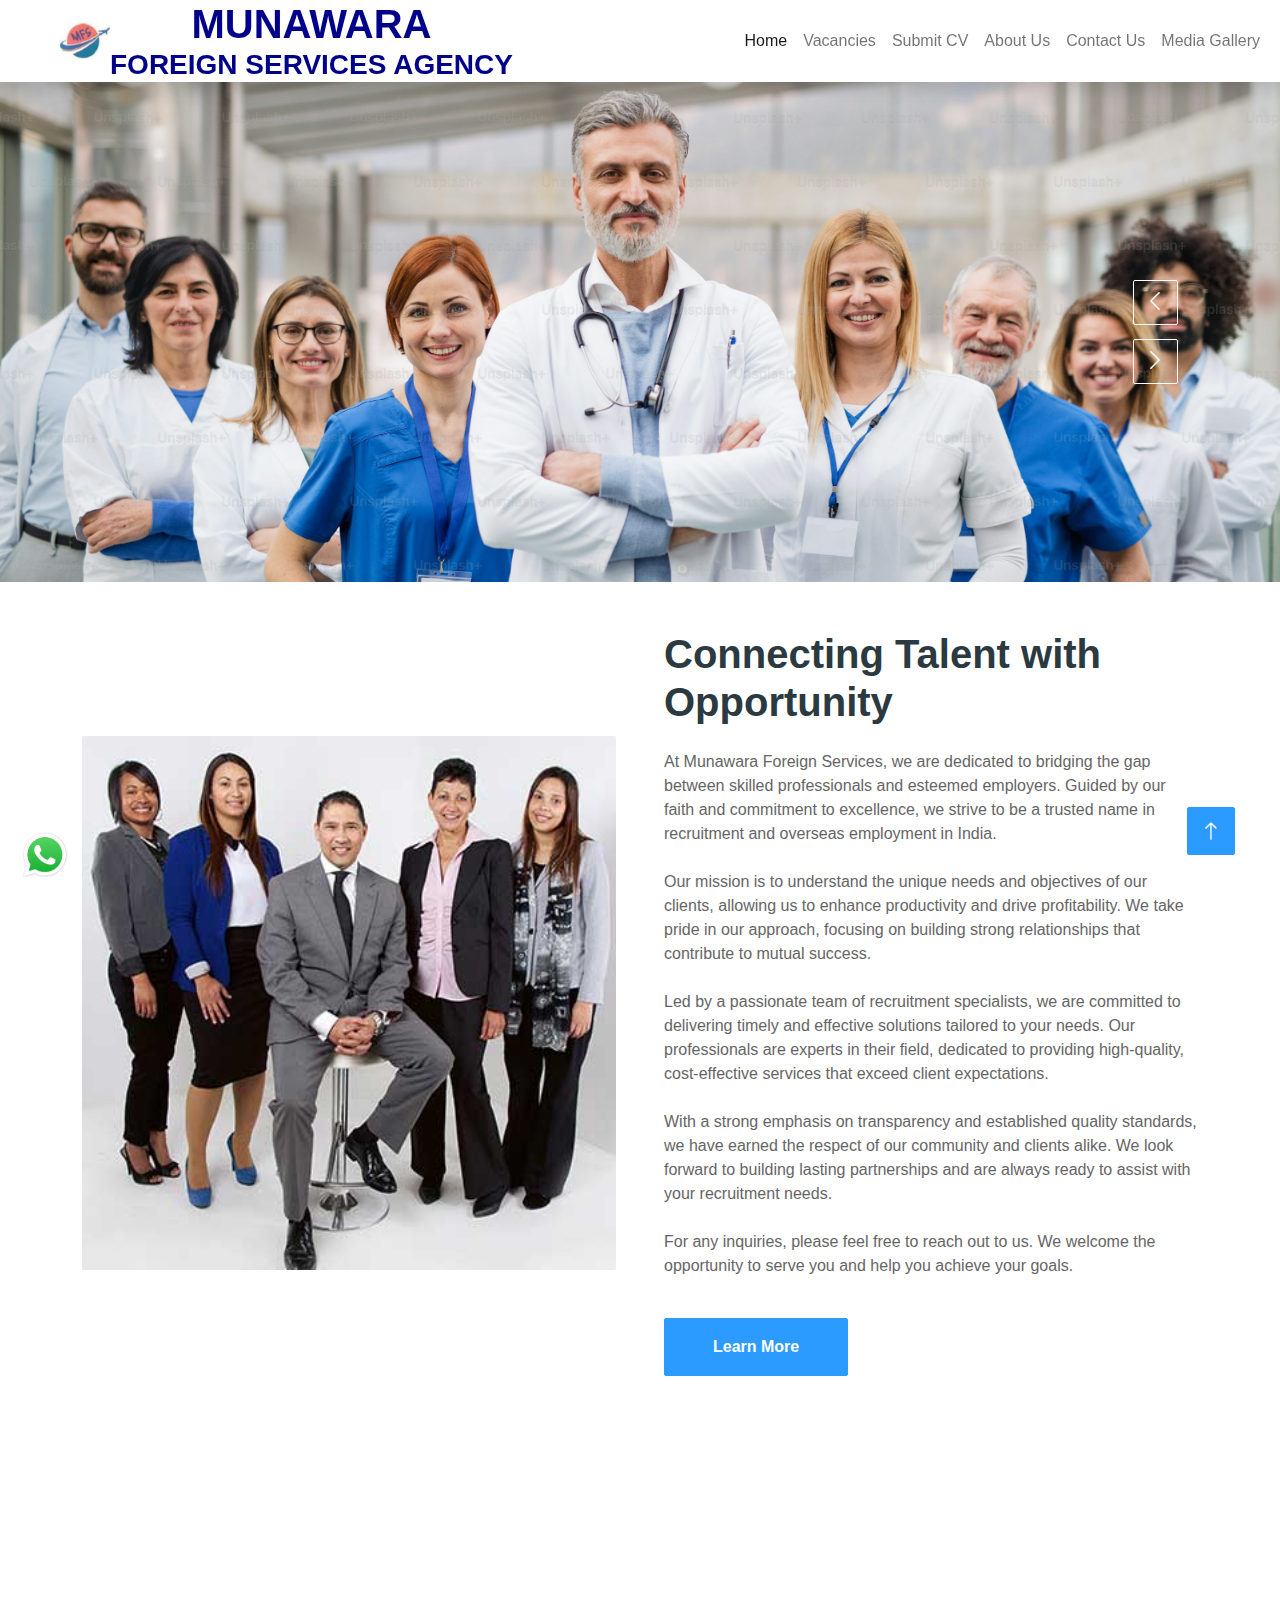
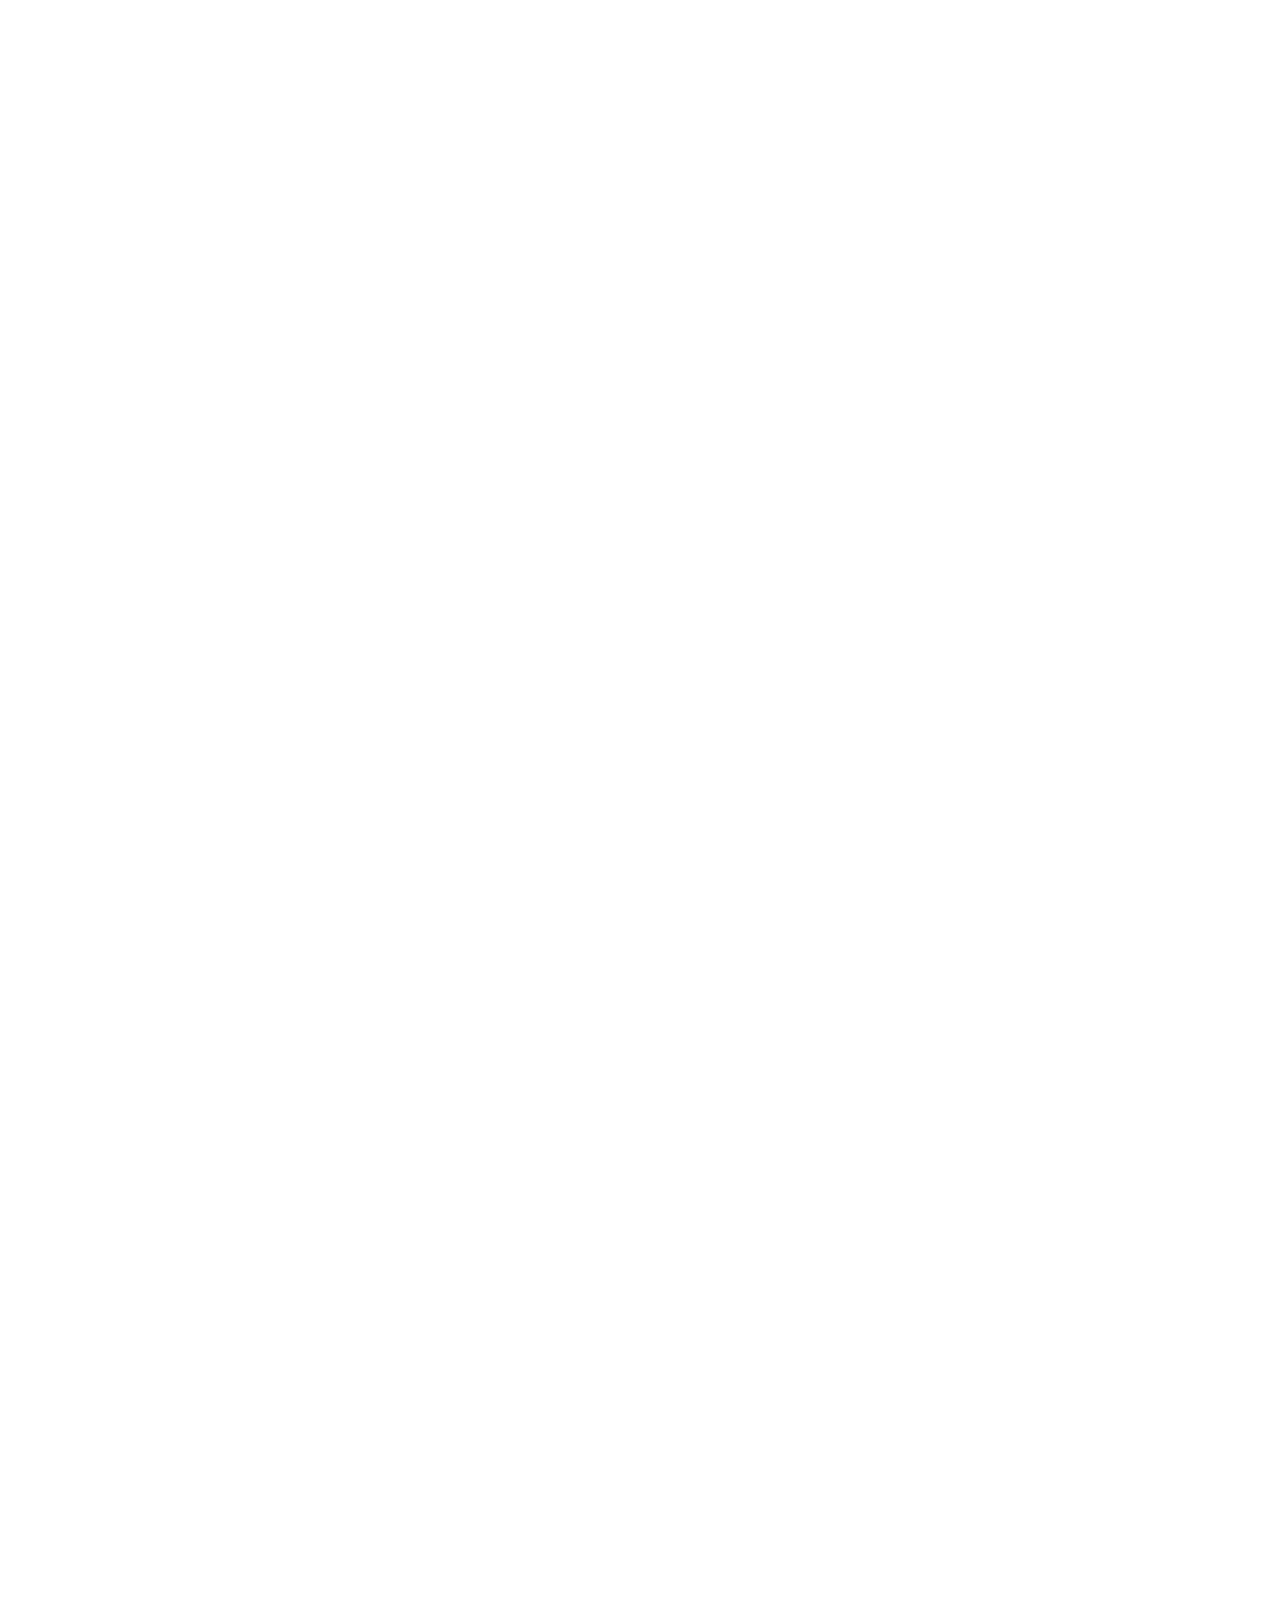
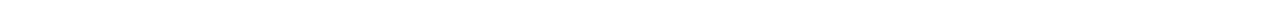
<file: index.html>
<!DOCTYPE html>
<html lang="en">

<head>
    <meta charset="utf-8">
    <title>Munawara Foreign Services</title>
    <link rel="icon" href="img/mfs-logo.jpg"
        type="image/x-icon" />
    <meta content="width=device-width, initial-scale=1.0" name="viewport">
    <meta content="" name="keywords">
    <meta content="" name="description">

   
    <!-- Icon Font Stylesheet -->
    <link href="https://cdnjs.cloudflare.com/ajax/libs/font-awesome/5.10.0/css/all.min.css" rel="stylesheet">
    <link href="https://cdn.jsdelivr.net/npm/bootstrap-icons@1.4.1/font/bootstrap-icons.css" rel="stylesheet">

    <!-- Libraries Stylesheet -->
    <link href="lib/animate/animate.min.css" rel="stylesheet">
    <link href="lib/owlcarousel/assets/owl.carousel.min.css" rel="stylesheet">

    <!-- Customized Bootstrap Stylesheet -->
    <link href="css/bootstrap.min.css" rel="stylesheet">

    <!-- Template Stylesheet -->
    <link href="css/style.css" rel="stylesheet">
	
	<!-- JavaScript Libraries -->
    <script src="https://code.jquery.com/jquery-3.4.1.min.js"></script>
    <script src="https://cdn.jsdelivr.net/npm/bootstrap@5.0.0/dist/js/bootstrap.bundle.min.js"></script>
    <script src="lib/wow/wow.min.js"></script>
    <script src="lib/easing/easing.min.js"></script>
    <script src="lib/waypoints/waypoints.min.js"></script>
    <script src="lib/owlcarousel/owl.carousel.min.js"></script>
	
</head>

<body>
    <div class="container-xxl bg-white p-0">
        <!-- Spinner Start -->
        <div id="spinner" class="show bg-white position-fixed translate-middle w-100 vh-100 top-50 start-50 d-flex align-items-center justify-content-center">
            <div class="spinner-border text-secondary" style="width: 3rem; height: 3rem;" role="status">
                <span class="sr-only">Loading...</span>
            </div>
        </div>
        <!-- Spinner End -->


        <!-- Navbar Start -->
        <nav class="navbar navbar-expand-lg bg-white navbar-light shadow sticky-top p-0">
            <div class="container-fluid">
                <a href="index.html" class="navbar-brand d-flex align-items-center text-center py-0 px-4 px-lg-5">
                    <img src="img/mfs-logo.jpg" alt="Company Logo" class="company-logo">
                    <div class="brand-text">
                        <h1 class="m-0" style="color: darkblue;"><b>MUNAWARA</b></h1>
                        <h3 class="m-0" style="color: darkblue;">FOREIGN SERVICES AGENCY</h3>
                    </div>
                </a>
                <button class="navbar-toggler me-4" type="button" data-bs-toggle="collapse" data-bs-target="#navbarCollapse">
                    <span class="navbar-toggler-icon"></span>
                </button>
                <div class="collapse navbar-collapse" id="navbarCollapse">
                    <div class="navbar-nav ms-auto p-4 p-lg-0">
                        <a href="index.html" class="nav-item nav-link active">Home</a>
                        <a href="job-detail.html" class="nav-item nav-link">Vacancies</a>
                        <a href="job-list.html" class="nav-item nav-link">Submit CV</a>
                        <a href="about.html" class="nav-item nav-link">About Us</a>
                        <a href="contact.html" class="nav-item nav-link">Contact Us</a>
                        <a href="media-gallary.html" class="nav-item nav-link">Media Gallery</a>
                    </div>
                </div>
            </div>
        </nav>
        
        
        <!-- Navbar End -->

        <a href="https://wa.me/+918008033007" target="_blank" class="whatsapp-link">
            <img src="img/whatslogo1.png" alt="WhatsApp">
            
        </a>
        <!-- Carousel Start -->
        <div class="container-fluid p-0">
            <div class="owl-carousel header-carousel position-relative">
                <div class="owl-carousel-item position-relative">
                    <img class="img-fluid" src="img/carousel-1.jpg" alt="">   
                </div>
                <div class="owl-carousel-item position-relative">
                    <img class="img-fluid" src="img/carousel-2.jpg" alt="">
                </div>
                <div class="owl-carousel-item position-relative">
                    <img class="img-fluid" src="img/carousel-3.jpg" alt="">
                </div>
                <div class="owl-carousel-item position-relative">
                    <img class="img-fluid" src="img/carousel-4.jpg" alt="">
                </div>
                <div class="owl-carousel-item position-relative">
                    <img class="img-fluid" src="img/carousel-5.jpg" alt="">
                </div>
            </div>
        </div>
        
        <!-- Carousel End -->

        
       
        <!-- About Start -->
        <div class="container-xxl py-5">
            <div class="container">
                <div class="row g-5 align-items-center">
                    <div class="col-lg-6 wow fadeIn" data-wow-delay="0.1s">
                        <div class="row g-0 about-bg rounded overflow-hidden">
                            <div class="col-12">
                                <img class="img-fluid w-100" src="img/about-1.jpg" alt="About Us">
                            </div>
                        </div>
                    </div>
                    <div class="col-lg-6 wow fadeIn" data-wow-delay="0.5s">
                        <h1 class="mb-4">Connecting Talent with Opportunity</h1>
                        <p class="mb-4">At Munawara Foreign Services, we are dedicated to bridging the gap between skilled professionals and esteemed employers. Guided by our faith and commitment to excellence, we strive to be a trusted name in recruitment and overseas employment in India.</p>
                        
                        <p class="mb-4">Our mission is to understand the unique needs and objectives of our clients, allowing us to enhance productivity and drive profitability. We take pride in our approach, focusing on building strong relationships that contribute to mutual success.</p>
                        
                        <p class="mb-4">Led by a passionate team of recruitment specialists, we are committed to delivering timely and effective solutions tailored to your needs. Our professionals are experts in their field, dedicated to providing high-quality, cost-effective services that exceed client expectations.</p>
                        
                        <p class="mb-4">With a strong emphasis on transparency and established quality standards, we have earned the respect of our community and clients alike. We look forward to building lasting partnerships and are always ready to assist with your recruitment needs.</p>
                        
                        <p class="mb-4">For any inquiries, please feel free to reach out to us. We welcome the opportunity to serve you and help you achieve your goals.</p>
        
                        <a class="btn btn-secondary py-3 px-5 mt-3" href="about.html">Learn More</a>
                    </div>
                </div>
            </div>
        </div>
        
        
        <!-- About End -->

         <!-- Category Start -->
         <div class="container-xxl py-5">
            <div class="container">
                <h1 class="text-center mb-5 wow fadeInUp" data-wow-delay="0.1s" style="color: darkblue;">Sectors We Recruit For</h1>
                <div class="row g-4">

                    <div class="col-lg-3 col-sm-6 wow fadeInUp" data-wow-delay="0.1s">
                        <a class="cat-item rounded p-4" href="" style="background-image: url('img/Healthcare.jpg'); background-size: cover; background-position: center; height: 200px;">
                            
                        </a>
                        <h6 class="mb-0" style="color: darkblue">Healthcare Sector</h6>
                    </div>
                    <div class="col-lg-3 col-sm-6 wow fadeInUp" data-wow-delay="0.3s">
                        <a class="cat-item rounded p-4" href="" style="background-image: url('img/Construction_Industry.jpg'); background-size: cover; background-position: center;  height: 200px;">
                        </a>
                        <h6 class="mb-3" style="color: darkblue">Construction Industry</h6>
                    </div>
                    <div class="col-lg-3 col-sm-6 wow fadeInUp" data-wow-delay="0.5s">
                        <a class="cat-item rounded p-4" href="" style="background-image: url('img/Power_and_Electricity.jpg'); background-size: cover; background-position: center;  height: 200px;">
                        </a>
                        <h6 class="mb-3" style="color: darkblue">Power and Electricity</h6>
                    </div>
                    <div class="col-lg-3 col-sm-6 wow fadeInUp" data-wow-delay="0.7s">
                        <a class="cat-item rounded p-4" href="" style="background-image: url('img/IT.jpg'); background-size: cover; background-position: center; height: 200px;">        
                        </a>
                        <h6 class="mb-3" style="color: darkblue">Information Technology</h6>
                    </div>
                    <div class="col-lg-3 col-sm-6 wow fadeInUp" data-wow-delay="0.1s">
                        <a class="cat-item rounded p-4" href="" style="background-image: url('img/Petrochemicals.jpg'); background-size: cover; background-position: center; height: 200px;">    
                        </a>
                        <h6 class="mb-3" style="color: darkblue">Petrochemical and Refinery</h6>
                    </div>
                    <div class="col-lg-3 col-sm-6 wow fadeInUp" data-wow-delay="0.3s">
                        <a class="cat-item rounded p-4" href="" style="background-image: url('img/Automative.jpg'); background-size: cover; background-position: center; height: 200px;">
                        </a>
                        <h6 class="mb-3" style="color: darkblue">Automative Industry</h6>
                    </div>
                    <div class="col-lg-3 col-sm-6 wow fadeInUp" data-wow-delay="0.5s">
                        <a class="cat-item rounded p-4" href="" style="background-image: url('img/heavy_driver.jpg'); background-size: cover; background-position: center; height: 200px;"> 
                        </a>
                        <h6 class="mb-3" style="color: darkblue">Heavy Drivers</h6>
                    </div>
                    <div class="col-lg-3 col-sm-6 wow fadeInUp" data-wow-delay="0.7s">
                        <a class="cat-item rounded p-4" href="" style="background-image: url('img/hotel_industry.jpg'); background-size: cover; background-position: center; height: 200px;">
                        </a>
                        <h6 class="mb-3" style="color: darkblue">Hotel Industry</h6>
                    </div>
                </div>
            </div>
        </div>
        <!-- Category End -->


        
        <!-- Clients Start -->
        <div class="container-xxl py-5 wow fadeInUp" data-wow-delay="0.1s">
            <div class="container">
                <h1 class="text-center mb-5" style="color: darkblue">Our Clients</h1>
                <div class="owl-carousel testimonial-carousel">
                    <div class="testimonial-item  rounded p-4">
                        <img class="img-fluid flex-shrink-0 rounded" src="img/alhammadi.png" style="width: 500px; height: 200px;">
                       
                    </div>
                    <div class="testimonial-item rounded p-4">
                        <img class="img-fluid flex-shrink-0 rounded" src="img/tadawisurgicalcenter.jpg" style="width: 500px; height: 200px;">
                    </div>
                    <div class="testimonial-item rounded p-4">
                        <img class="img-fluid flex-shrink-0 rounded" src="img/oman.png" style="width: 500px; height: 200px;">
                    </div>
                    <div class="testimonial-item rounded p-4">
                        <img class="img-fluid flex-shrink-0 rounded" src="img/omanhigheredu.jpg" style="width: 500px; height: 200px;">
                    </div>
                    <div class="testimonial-item rounded p-4">
                        <img class="img-fluid flex-shrink-0 rounded" src="img/omandefence.png" style="width: 500px; height: 200px;">
                        
                    </div>
                </div>
            </div>
        </div>
        <!-- Clients End -->

        
       
        <!-- Footer Start -->
        <div class="container-fluid bg-dark text-white-50 footer pt-5 mt-5 wow fadeIn" data-wow-delay="0.1s">
            <div class="container py-5">
                <div class="row g-5">
                    
                    <div class="col-lg-3 col-md-6">
                        <h5 class="text-white mb-4">Contact</h5>
                    
                        <!-- Address Section -->
                        <div class="d-flex align-items-start mb-2">
                            <i class="fa fa-map-marker-alt me-3" style="margin-top: 5px;"></i>
                            <div>
                                <span>
                                    Flat No.3E,<br>
                                    3rd Floor,<br>
                                    Yeturu Towers,<br>
                                    A.C. Guards,<br>
                                    Lakdikapul, Hyderabad,<br>
                                    Telangana - 500004
                                </span>
                            </div>
                        </div>
                    
                        <!-- Phone Section -->
                        <div class="d-flex align-items-start mb-2">
                            <i class="fa fa-phone-alt me-3" style="margin-top: 5px;"></i>
                            <div>
                                <span>
                                    040-29344007<br>
                                    +91 8008033007
                                </span>
                            </div>
                        </div>
                    
                        <!-- Email Section -->
                        <div class="d-flex align-items-start mb-2">
                            <i class="fa fa-envelope me-3" style="margin-top: 5px;"></i>
                            <div>
                                <span>
                                    munavarahr@gmail.com<br>
                                    director@munawaraforeignservices.com
                                </span>
                            </div>
                        </div>
                    
                        <!-- Social Media Links -->
                        <div class="d-flex pt-2">
                            <a class="btn btn-outline-light btn-social" href="#"><i class="fab fa-twitter"></i></a>
                            <a class="btn btn-outline-light btn-social" href="https://www.facebook.com/profile.php?id=61566871420436"><i class="fab fa-facebook-f"></i></a>
                            <a class="btn btn-outline-light btn-social" href="#"><i class="fab fa-youtube"></i></a>
                            <a class="btn btn-outline-light btn-social" href="#"><i class="fab fa-linkedin-in"></i></a>
                        </div>
                    </div>
                    
                    
                </div>
            </div>
            
            <div class="container">
                <div class="copyright">
                    <div class="row">
                        <div class="col-md-6 text-center text-md-start mb-3 mb-md-0">
                            Munawara. All Right Reserved. 
                            
                        </div>
                        
                    </div>
                </div>
            </div>
        </div>
        <!-- Footer End -->

        
        <!-- Back to Top -->
        <a href="#" class="btn btn-lg btn-secondary btn-lg-square back-to-top"><i class="bi bi-arrow-up"></i></a>
    </div>

    

    <!-- Template Javascript -->
    <script src="js/main.js"></script>
</body>

</html>
</file>
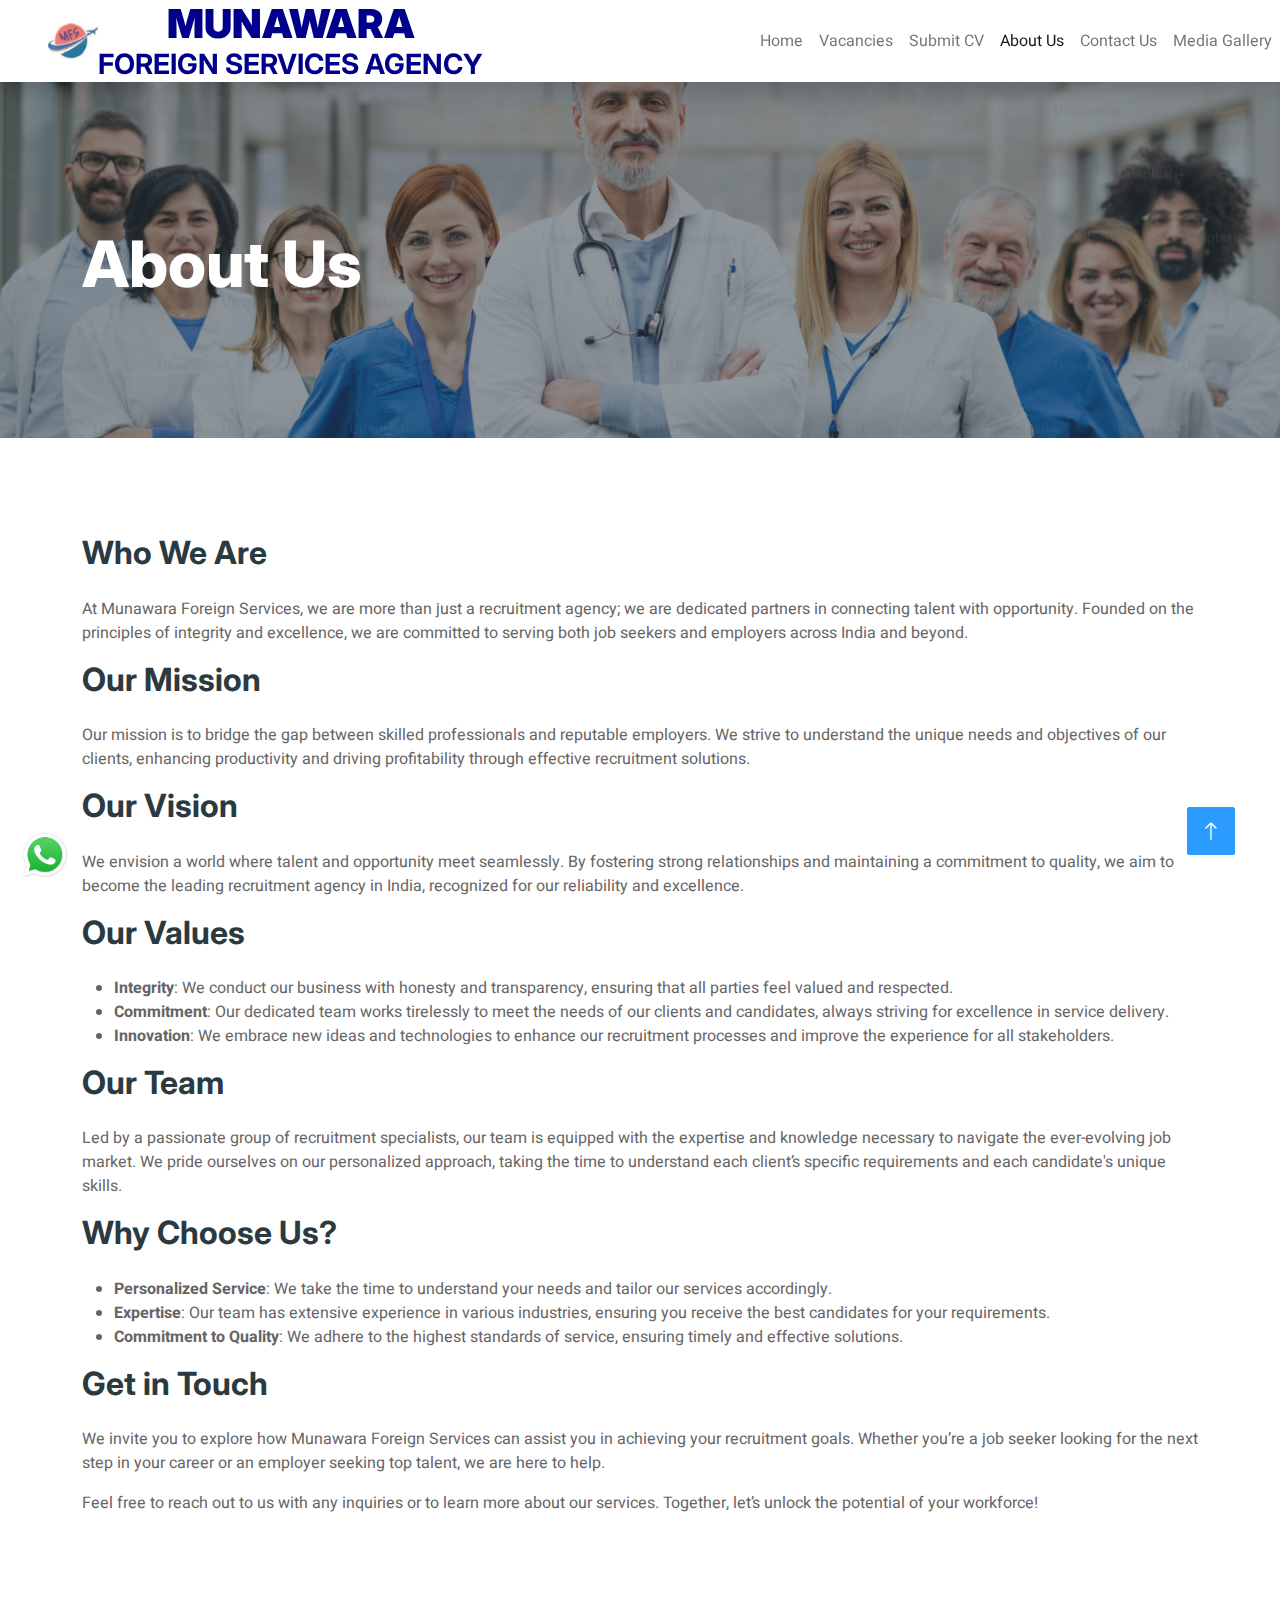
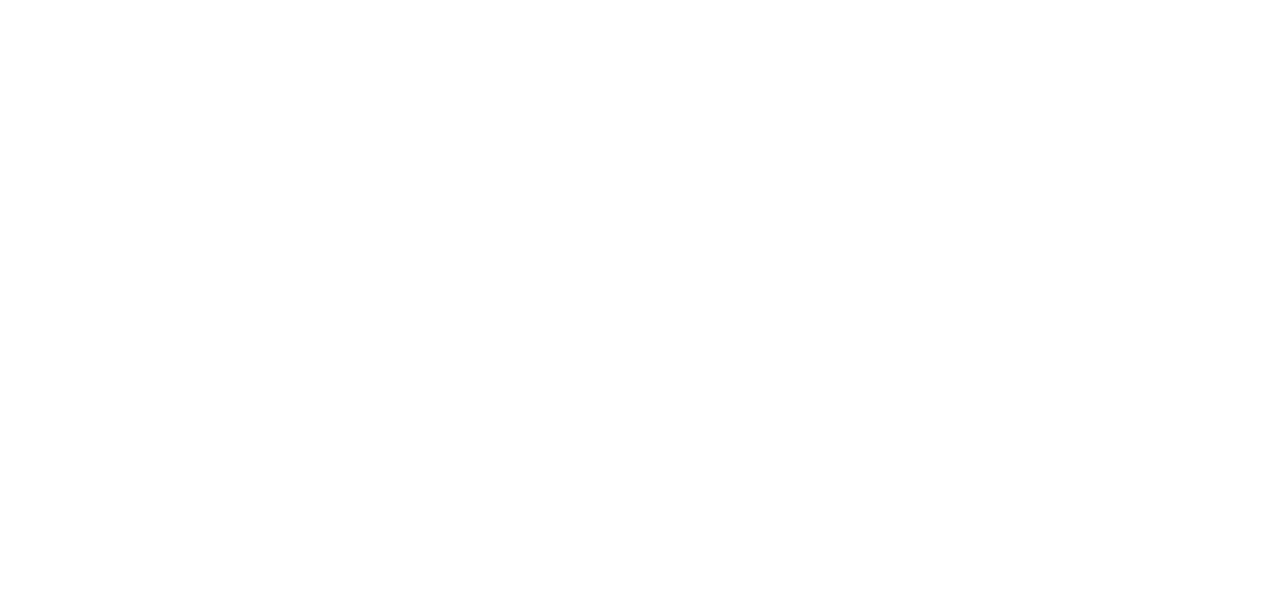
<file: about.html>
<!DOCTYPE html>
<html lang="en">

<head>
    <meta charset="utf-8">
    <title>Munawara Foreign Services</title>
    <meta content="width=device-width, initial-scale=1.0" name="viewport">
    <meta content="" name="keywords">
    <meta content="" name="description">

    <link rel="icon" href="img/mfs-logo.jpg"
        type="image/x-icon" />

    <!-- Google Web Fonts -->
    <link rel="preconnect" href="https://fonts.googleapis.com">
    <link rel="preconnect" href="https://fonts.gstatic.com" crossorigin>
    <link href="https://fonts.googleapis.com/css2?family=Heebo:wght@400;500;600&family=Inter:wght@700;800&display=swap" rel="stylesheet">
    
    <!-- Icon Font Stylesheet -->
    <link href="https://cdnjs.cloudflare.com/ajax/libs/font-awesome/5.10.0/css/all.min.css" rel="stylesheet">
    <link href="https://cdn.jsdelivr.net/npm/bootstrap-icons@1.4.1/font/bootstrap-icons.css" rel="stylesheet">

    <!-- Libraries Stylesheet -->
    <link href="lib/animate/animate.min.css" rel="stylesheet">
    <link href="lib/owlcarousel/assets/owl.carousel.min.css" rel="stylesheet">

    <!-- Customized Bootstrap Stylesheet -->
    <link href="css/bootstrap.min.css" rel="stylesheet">

    <!-- Template Stylesheet -->
    <link href="css/style.css" rel="stylesheet">
</head>

<body>
    <div class="container-xxl bg-white p-0">
        <!-- Spinner Start -->
        <div id="spinner" class="show bg-white position-fixed translate-middle w-100 vh-100 top-50 start-50 d-flex align-items-center justify-content-center">
            <div class="spinner-border text-secondary" style="width: 3rem; height: 3rem;" role="status">
                <span class="sr-only">Loading...</span>
            </div>
        </div>
        <!-- Spinner End -->


        <!-- Navbar Start -->
        <nav class="navbar navbar-expand-lg bg-white navbar-light shadow sticky-top p-0">
            <a href="index.html" class="navbar-brand d-flex align-items-center text-center py-0 px-4 px-lg-5">
                <img src="img/mfs-logo.jpg" alt="Company Logo" class="company-logo">
                <div class="brand-text">
                    <h1 class="m-0 " style="color: darkblue;"><b>MUNAWARA</b></h1>
                    <h3 class="m-0 " style=" color: darkblue;">FOREIGN SERVICES AGENCY</h3>
                </div>
				
            </a>
            <button type="button" class="navbar-toggler me-4" data-bs-toggle="collapse" data-bs-target="#navbarCollapse">
                <span class="navbar-toggler-icon"></span>
            </button>
            <div class="collapse navbar-collapse" id="navbarCollapse">
                <div class="navbar-nav ms-auto p-4 p-lg-0">
                    <a href="index.html" class="nav-item nav-link ">Home</a>
                    <a href="job-detail.html" class="nav-item nav-link">Vacancies</a>
                    <a href="job-list.html" class="nav-item nav-link">Submit CV</a>
                    <a href="about.html" class="nav-item nav-link active">About Us</a>
                    <a href="contact.html" class="nav-item nav-link">Contact Us</a>
                    <a href="media-gallary.html" class="nav-item nav-link">Media Gallery</a>
                </div>
                
            </div>
        </nav>
        <!-- Navbar End -->
        <a href="https://wa.me/+918008033007" target="_blank" class="whatsapp-link">
            <img src="img/whatslogo1.png" alt="WhatsApp">
            
        </a>

        <!-- Header Start -->
        <div class="container-xxl py-5 bg-dark page-header mb-5">
            <div class="container my-5 pt-5 pb-4">
                <h1 class="display-3 text-white mb-3 animated slideInDown">About Us</h1>
            </div>
        </div>
        <!-- Header End -->

 <!-- About Us Content Start -->
 <div class="container py-5">
    <h2 class="mb-4">Who We Are</h2>
    <p>At Munawara Foreign Services, we are more than just a recruitment agency; we are dedicated partners in connecting talent with opportunity. Founded on the principles of integrity and excellence, we are committed to serving both job seekers and employers across India and beyond.</p>

    <h2 class="mb-4">Our Mission</h2>
    <p>Our mission is to bridge the gap between skilled professionals and reputable employers. We strive to understand the unique needs and objectives of our clients, enhancing productivity and driving profitability through effective recruitment solutions.</p>

    <h2 class="mb-4">Our Vision</h2>
    <p>We envision a world where talent and opportunity meet seamlessly. By fostering strong relationships and maintaining a commitment to quality, we aim to become the leading recruitment agency in India, recognized for our reliability and excellence.</p>

    <h2 class="mb-4">Our Values</h2>
    <ul>
        <li><strong>Integrity</strong>: We conduct our business with honesty and transparency, ensuring that all parties feel valued and respected.</li>
        <li><strong>Commitment</strong>: Our dedicated team works tirelessly to meet the needs of our clients and candidates, always striving for excellence in service delivery.</li>
        <li><strong>Innovation</strong>: We embrace new ideas and technologies to enhance our recruitment processes and improve the experience for all stakeholders.</li>
    </ul>

    <h2 class="mb-4">Our Team</h2>
    <p>Led by a passionate group of recruitment specialists, our team is equipped with the expertise and knowledge necessary to navigate the ever-evolving job market. We pride ourselves on our personalized approach, taking the time to understand each client’s specific requirements and each candidate's unique skills.</p>

    <h2 class="mb-4">Why Choose Us?</h2>
    <ul>
        <li><strong>Personalized Service</strong>: We take the time to understand your needs and tailor our services accordingly.</li>
        <li><strong>Expertise</strong>: Our team has extensive experience in various industries, ensuring you receive the best candidates for your requirements.</li>
        <li><strong>Commitment to Quality</strong>: We adhere to the highest standards of service, ensuring timely and effective solutions.</li>
    </ul>

    <h2 class="mb-4">Get in Touch</h2>
    <p>We invite you to explore how Munawara Foreign Services can assist you in achieving your recruitment goals. Whether you’re a job seeker looking for the next step in your career or an employer seeking top talent, we are here to help.</p>
    <p>Feel free to reach out to us with any inquiries or to learn more about our services. Together, let’s unlock the potential of your workforce!</p>
</div>
<!-- About Us Content End -->

       

       <!-- Footer Start -->
       <div class="container-fluid bg-dark text-white-50 footer pt-5 mt-5 wow fadeIn" data-wow-delay="0.1s">
        <div class="container py-5">
            <div class="row g-5">
                
                <div class="col-lg-3 col-md-6">
                    <h5 class="text-white mb-4">Contact</h5>
                
                    <!-- Address Section -->
                    <div class="d-flex align-items-start mb-2">
                        <i class="fa fa-map-marker-alt me-3" style="margin-top: 5px;"></i>
                        <div>
                            <span>
                                Flat No.3E,<br>
                                3rd Floor,<br>
                                Yeturu Towers,<br>
                                A.C. Guards,<br>
                                Lakdikapul, Hyderabad,<br>
                                Telangana - 500004
                            </span>
                        </div>
                    </div>
                
                    <!-- Phone Section -->
                    <div class="d-flex align-items-start mb-2">
                        <i class="fa fa-phone-alt me-3" style="margin-top: 5px;"></i>
                        <div>
                            <span>
                                040-29344007<br>
                                +91 8008033007
                            </span>
                        </div>
                    </div>
                
                    <!-- Email Section -->
                    <div class="d-flex align-items-start mb-2">
                        <i class="fa fa-envelope me-3" style="margin-top: 5px;"></i>
                        <div>
                            <span>
                                munavarahr@gmail.com<br>
                                director@munawaraforeignservices.com
                            </span>
                        </div>
                    </div>
                
                    <!-- Social Media Links -->
                    <div class="d-flex pt-2">
                        <a class="btn btn-outline-light btn-social" href="#"><i class="fab fa-twitter"></i></a>
                        <a class="btn btn-outline-light btn-social" href="https://www.facebook.com/profile.php?id=61566871420436"><i class="fab fa-facebook-f"></i></a>
                        <a class="btn btn-outline-light btn-social" href="#"><i class="fab fa-youtube"></i></a>
                        <a class="btn btn-outline-light btn-social" href="#"><i class="fab fa-linkedin-in"></i></a>
                    </div>
                </div>
                
                
            </div>
        </div>
        
        <div class="container">
            <div class="copyright">
                <div class="row">
                    <div class="col-md-6 text-center text-md-start mb-3 mb-md-0">
                        Munawara. All Right Reserved. 
                        
                    </div>
                    
                </div>
            </div>
        </div>
    </div>
        <!-- Footer End -->

        <!-- Back to Top -->
        <a href="#" class="btn btn-lg btn-secondary btn-lg-square back-to-top"><i class="bi bi-arrow-up"></i></a>
    </div>

    <!-- JavaScript Libraries -->
    <script src="https://code.jquery.com/jquery-3.4.1.min.js"></script>
    <script src="https://cdn.jsdelivr.net/npm/bootstrap@5.0.0/dist/js/bootstrap.bundle.min.js"></script>
    <script src="lib/wow/wow.min.js"></script>
    <script src="lib/easing/easing.min.js"></script>
    <script src="lib/waypoints/waypoints.min.js"></script>
    <script src="lib/owlcarousel/owl.carousel.min.js"></script>

    <!-- Template Javascript -->
    <script src="js/main.js"></script>
</body>

</html>
</file>
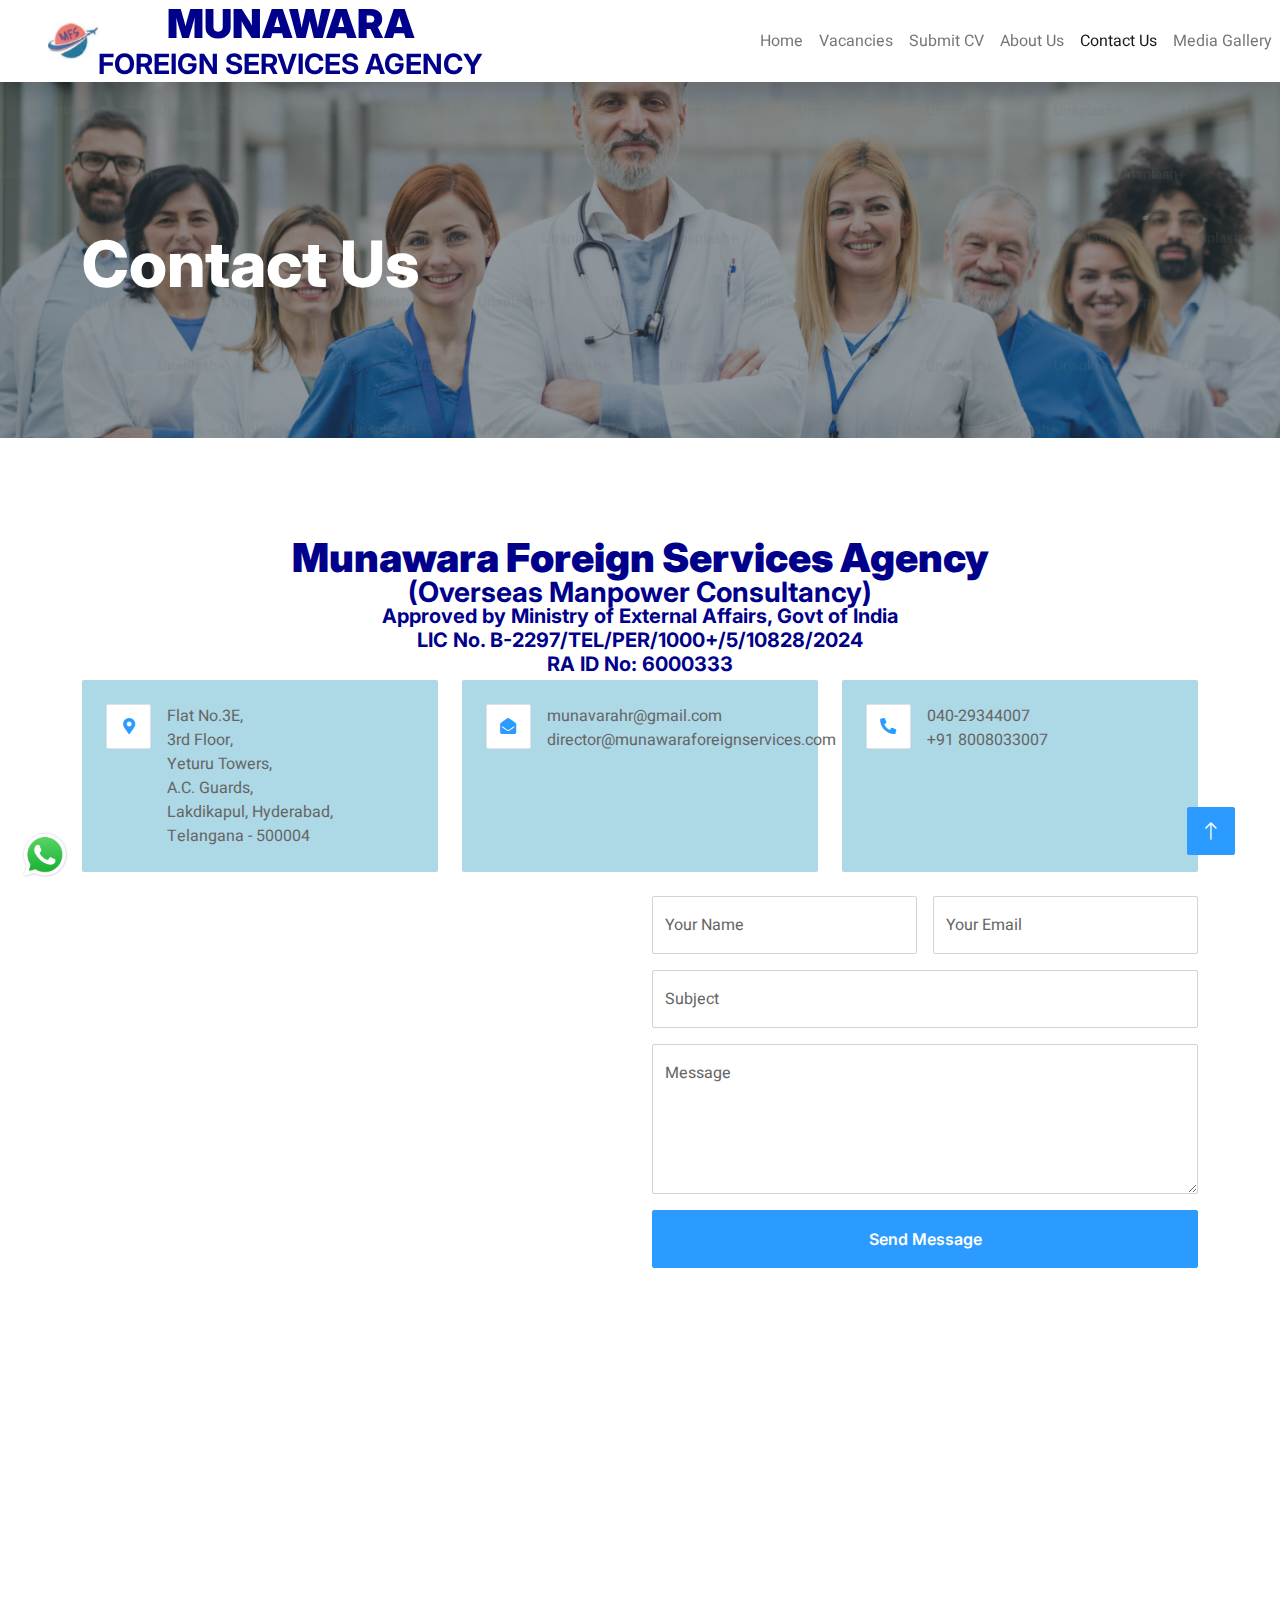
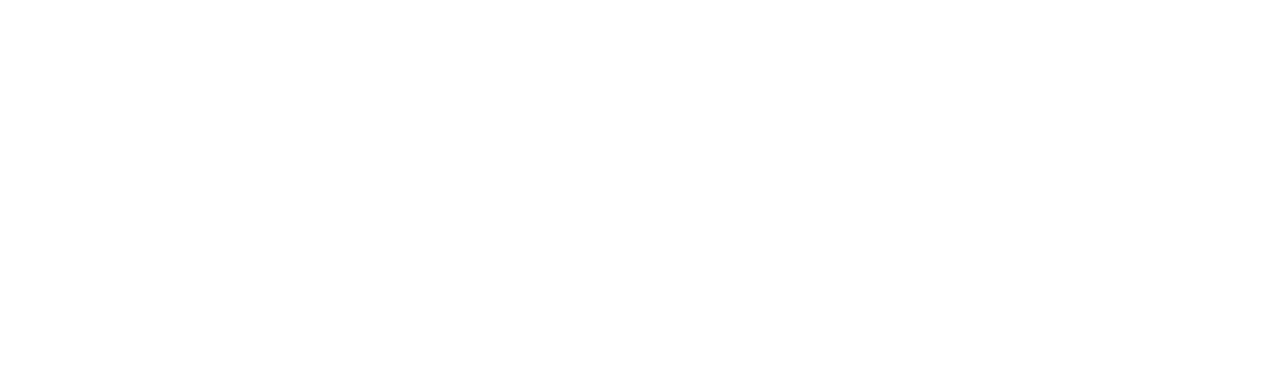
<file: contact.html>
<!DOCTYPE html>
<html lang="en">

<head>
    <meta charset="utf-8">
    <title>Munawara Foreign Services</title>
    <meta content="width=device-width, initial-scale=1.0" name="viewport">
    <meta content="" name="keywords">
    <meta content="" name="description">

    
    <link rel="icon" href="img/mfs-logo.jpg"
        type="image/x-icon" />

    <!-- Google Web Fonts -->
    <link rel="preconnect" href="https://fonts.googleapis.com">
    <link rel="preconnect" href="https://fonts.gstatic.com" crossorigin>
    <link href="https://fonts.googleapis.com/css2?family=Heebo:wght@400;500;600&family=Inter:wght@700;800&display=swap" rel="stylesheet">
    
    <!-- Icon Font Stylesheet -->
    <link href="https://cdnjs.cloudflare.com/ajax/libs/font-awesome/5.10.0/css/all.min.css" rel="stylesheet">
    <link href="https://cdn.jsdelivr.net/npm/bootstrap-icons@1.4.1/font/bootstrap-icons.css" rel="stylesheet">

    <!-- Libraries Stylesheet -->
    <link href="lib/animate/animate.min.css" rel="stylesheet">
    <link href="lib/owlcarousel/assets/owl.carousel.min.css" rel="stylesheet">

    <!-- Customized Bootstrap Stylesheet -->
    <link href="css/bootstrap.min.css" rel="stylesheet">

    <!-- Template Stylesheet -->
    <link href="css/style.css" rel="stylesheet">
</head>

<body>
    <div class="container-xxl bg-white p-0">
        <!-- Spinner Start -->
        <div id="spinner" class="show bg-white position-fixed translate-middle w-100 vh-100 top-50 start-50 d-flex align-items-center justify-content-center">
            <div class="spinner-border text-secondary" style="width: 3rem; height: 3rem;" role="status">
                <span class="sr-only">Loading...</span>
            </div>
        </div>
        <!-- Spinner End -->


        <!-- Navbar Start -->
        <nav class="navbar navbar-expand-lg bg-white navbar-light shadow sticky-top p-0">
            <a href="index.html" class="navbar-brand d-flex align-items-center text-center py-0 px-4 px-lg-5">
                <img src="img/mfs-logo.jpg" alt="Company Logo" class="company-logo">
                <div class="brand-text">
                    <h1 class="m-0 " style="color: darkblue;"><b>MUNAWARA</b></h1>
                    <h3 class="m-0 " style=" color: darkblue;">FOREIGN SERVICES AGENCY</h3>
                </div>
				
            </a>
            <button type="button" class="navbar-toggler me-4" data-bs-toggle="collapse" data-bs-target="#navbarCollapse">
                <span class="navbar-toggler-icon"></span>
            </button>
            <div class="collapse navbar-collapse" id="navbarCollapse">
                <div class="navbar-nav ms-auto p-4 p-lg-0">
                    <a href="index.html" class="nav-item nav-link ">Home</a>
                    <a href="job-detail.html" class="nav-item nav-link">Vacancies</a>
                    <a href="job-list.html" class="nav-item nav-link">Submit CV</a>
                    <a href="about.html" class="nav-item nav-link ">About Us</a>
                    <a href="contact.html" class="nav-item nav-link active">Contact Us</a>
                    <a href="media-gallary.html" class="nav-item nav-link">Media Gallery</a>
                </div>
                
            </div>
        </nav>
        <!-- Navbar End -->
       

        <!-- Header Start -->
        <div class="container-xxl py-5 bg-dark page-header mb-5">
            <div class="container my-5 pt-5 pb-4">
                <h1 class="display-3 text-white mb-3 animated slideInDown">Contact Us</h1>
                <nav aria-label="breadcrumb">
                </nav>
            </div>
            <a href="https://wa.me/+918008033007" target="_blank" class="whatsapp-link">
                <img src="img/whatslogo1.png" alt="WhatsApp">
                
            </a>
        </div>
        <!-- Header End -->


        <!-- Contact Start -->
        <div class="container-xxl py-5">
            <div class="container">
                <h1 class="text-center mb-1 wow fadeInUp" data-wow-delay="0.1s" style="color: darkblue;">
                    <b>Munawara Foreign Services Agency</b>
                </h1>
                <h3 class="text-center mb-1 wow fadeInUp" data-wow-delay="0.1s" style="color: darkblue; margin-top: -10px;">
                    (Overseas Manpower Consultancy)
                </h3>
                
                <h5 class="text-center mb-1 wow fadeInUp" data-wow-delay="0.1s" style="color: darkblue; margin-top: -10px;">
                    Approved by Ministry of External Affairs, Govt of India<br>
                    LIC No. B-2297/TEL/PER/1000+/5/10828/2024<br>
                    RA ID No: 6000333
                </h5>
                <div class="row g-4" >
                    
                    <div class="col-12">
                        <div class="row gy-4">
                            <!-- Address Section -->
                            <div class="col-md-4 wow fadeIn" data-wow-delay="0.1s">
                                <div class="d-flex align-items-start rounded p-4" style="background-color: lightblue; height: 100%;">
                                    <div class="bg-white border rounded d-flex flex-shrink-0 align-items-center justify-content-center me-3" style="width: 45px; height: 45px;">
                                        <i class="fa fa-map-marker-alt text-secondary"></i>
                                    </div>
                                    <div>
                                        <span>Flat No.3E,<br>3rd Floor,<br>Yeturu Towers,<br>A.C. Guards,<br>Lakdikapul, Hyderabad,<br>Telangana - 500004</span>
                                    </div>
                                </div>
                            </div>
                    
                            <!-- Email Section -->
                            <div class="col-md-4 wow fadeIn" data-wow-delay="0.3s">
                                <div class="d-flex align-items-start rounded p-4" style="background-color: lightblue; height: 100%;">
                                    <div class="bg-white border rounded d-flex flex-shrink-0 align-items-center justify-content-center me-3" style="width: 45px; height: 45px;">
                                        <i class="fa fa-envelope-open text-secondary"></i>
                                    </div>
                                    <div style="word-wrap: break-word;">
                                        <span>munavarahr@gmail.com<br>director@munawaraforeignservices.com</span>
                                    </div>
                                </div>
                            </div>
                    
                            <!-- Phone Section -->
                            <div class="col-md-4 wow fadeIn" data-wow-delay="0.5s">
                                <div class="d-flex align-items-start rounded p-4" style="background-color: lightblue; height: 100%;">
                                    <div class="bg-white border rounded d-flex flex-shrink-0 align-items-center justify-content-center me-3" style="width: 45px; height: 45px;">
                                        <i class="fa fa-phone-alt text-secondary"></i>
                                    </div>
                                    <div>
                                        <span>040-29344007<br>+91 8008033007</span>
                                    </div>
                                </div>
                            </div>
                        </div>
                    </div>
                    

                    <div class="col-md-6 wow fadeInUp" data-wow-delay="0.1s">
                        <iframe class="position-relative rounded w-100 h-100"
                            src="https://www.google.com/maps/embed?pb=!1m18!1m12!1m3!1d3807.281085121938!2d78.45581267368956!3d17.39829320249377!2m3!1f0!2f0!3f0!3m2!1i1024!2i768!4f13.1!3m3!1m2!1s0x3bcb97bf21dddff7%3A0x8331cd361caa0458!2sMunawara%20Foreign%20Services%20Agency!5e0!3m2!1sen!2sin!4v1728117734050!5m2!1sen!2sin"
                            frameborder="0" style="min-height: 400px; border:0;" allowfullscreen="" aria-hidden="false"
                            tabindex="0"></iframe>
                    </div>
                    <div class="col-md-6">
                        <div class="wow fadeInUp" data-wow-delay="0.5s">
                            <form>
                                <div class="row g-3">
                                    <div class="col-md-6">
                                        <div class="form-floating">
                                            <input type="text" class="form-control" id="name" placeholder="Your Name">
                                            <label for="name">Your Name</label>
                                        </div>
                                    </div>
                                    <div class="col-md-6">
                                        <div class="form-floating">
                                            <input type="email" class="form-control" id="email" placeholder="Your Email">
                                            <label for="email">Your Email</label>
                                        </div>
                                    </div>
                                    <div class="col-12">
                                        <div class="form-floating">
                                            <input type="text" class="form-control" id="subject" placeholder="Subject">
                                            <label for="subject">Subject</label>
                                        </div>
                                    </div>
                                    <div class="col-12">
                                        <div class="form-floating">
                                            <textarea class="form-control" placeholder="Leave a message here" id="message" style="height: 150px"></textarea>
                                            <label for="message">Message</label>
                                        </div>
                                    </div>
                                    <div class="col-12">
                                        <button class="btn btn-secondary w-100 py-3" type="submit">Send Message</button>
                                    </div>
                                </div>
                            </form>
                        </div>
                    </div>
                </div>
            </div>
        </div>
        <!-- Contact End -->


        <!-- Footer Start -->
        <div class="container-fluid bg-dark text-white-50 footer pt-5 mt-5 wow fadeIn" data-wow-delay="0.1s">
            <div class="container py-5">
                <div class="row g-5">
                    
                    <div class="col-lg-3 col-md-6">
                        <h5 class="text-white mb-4">Contact</h5>
                    
                        <!-- Address Section -->
                        <div class="d-flex align-items-start mb-2">
                            <i class="fa fa-map-marker-alt me-3" style="margin-top: 5px;"></i>
                            <div>
                                <span>
                                    Flat No.3E,<br>
                                    3rd Floor,<br>
                                    Yeturu Towers,<br>
                                    A.C. Guards,<br>
                                    Lakdikapul, Hyderabad,<br>
                                    Telangana - 500004
                                </span>
                            </div>
                        </div>
                    
                        <!-- Phone Section -->
                        <div class="d-flex align-items-start mb-2">
                            <i class="fa fa-phone-alt me-3" style="margin-top: 5px;"></i>
                            <div>
                                <span>
                                    040-29344007<br>
                                    +91 8008033007
                                </span>
                            </div>
                        </div>
                    
                        <!-- Email Section -->
                        <div class="d-flex align-items-start mb-2">
                            <i class="fa fa-envelope me-3" style="margin-top: 5px;"></i>
                            <div>
                                <span>
                                    munavarahr@gmail.com<br>
                                    director@munawaraforeignservices.com
                                </span>
                            </div>
                        </div>
                    
                        <!-- Social Media Links -->
                        <div class="d-flex pt-2">
                            <a class="btn btn-outline-light btn-social" href="#"><i class="fab fa-twitter"></i></a>
                            <a class="btn btn-outline-light btn-social" href="https://www.facebook.com/profile.php?id=61566871420436"><i class="fab fa-facebook-f"></i></a>
                            <a class="btn btn-outline-light btn-social" href="#"><i class="fab fa-youtube"></i></a>
                            <a class="btn btn-outline-light btn-social" href="#"><i class="fab fa-linkedin-in"></i></a>
                        </div>
                    </div>
                    
                    
                </div>
            </div>
            
            <div class="container">
                <div class="copyright">
                    <div class="row">
                        <div class="col-md-6 text-center text-md-start mb-3 mb-md-0">
                            Munawara. All Right Reserved. 
                            
                        </div>
                        
                    </div>
                </div>
            </div>
        </div>
        <!-- Footer End -->

        <!-- Back to Top -->
        <a href="#" class="btn btn-lg btn-secondary btn-lg-square back-to-top"><i class="bi bi-arrow-up"></i></a>
    </div>

    <!-- JavaScript Libraries -->
    <script src="https://code.jquery.com/jquery-3.4.1.min.js"></script>
    <script src="https://cdn.jsdelivr.net/npm/bootstrap@5.0.0/dist/js/bootstrap.bundle.min.js"></script>
    <script src="lib/wow/wow.min.js"></script>
    <script src="lib/easing/easing.min.js"></script>
    <script src="lib/waypoints/waypoints.min.js"></script>
    <script src="lib/owlcarousel/owl.carousel.min.js"></script>

    <!-- Template Javascript -->
    <script src="js/main.js"></script>
</body>

</html>
</file>
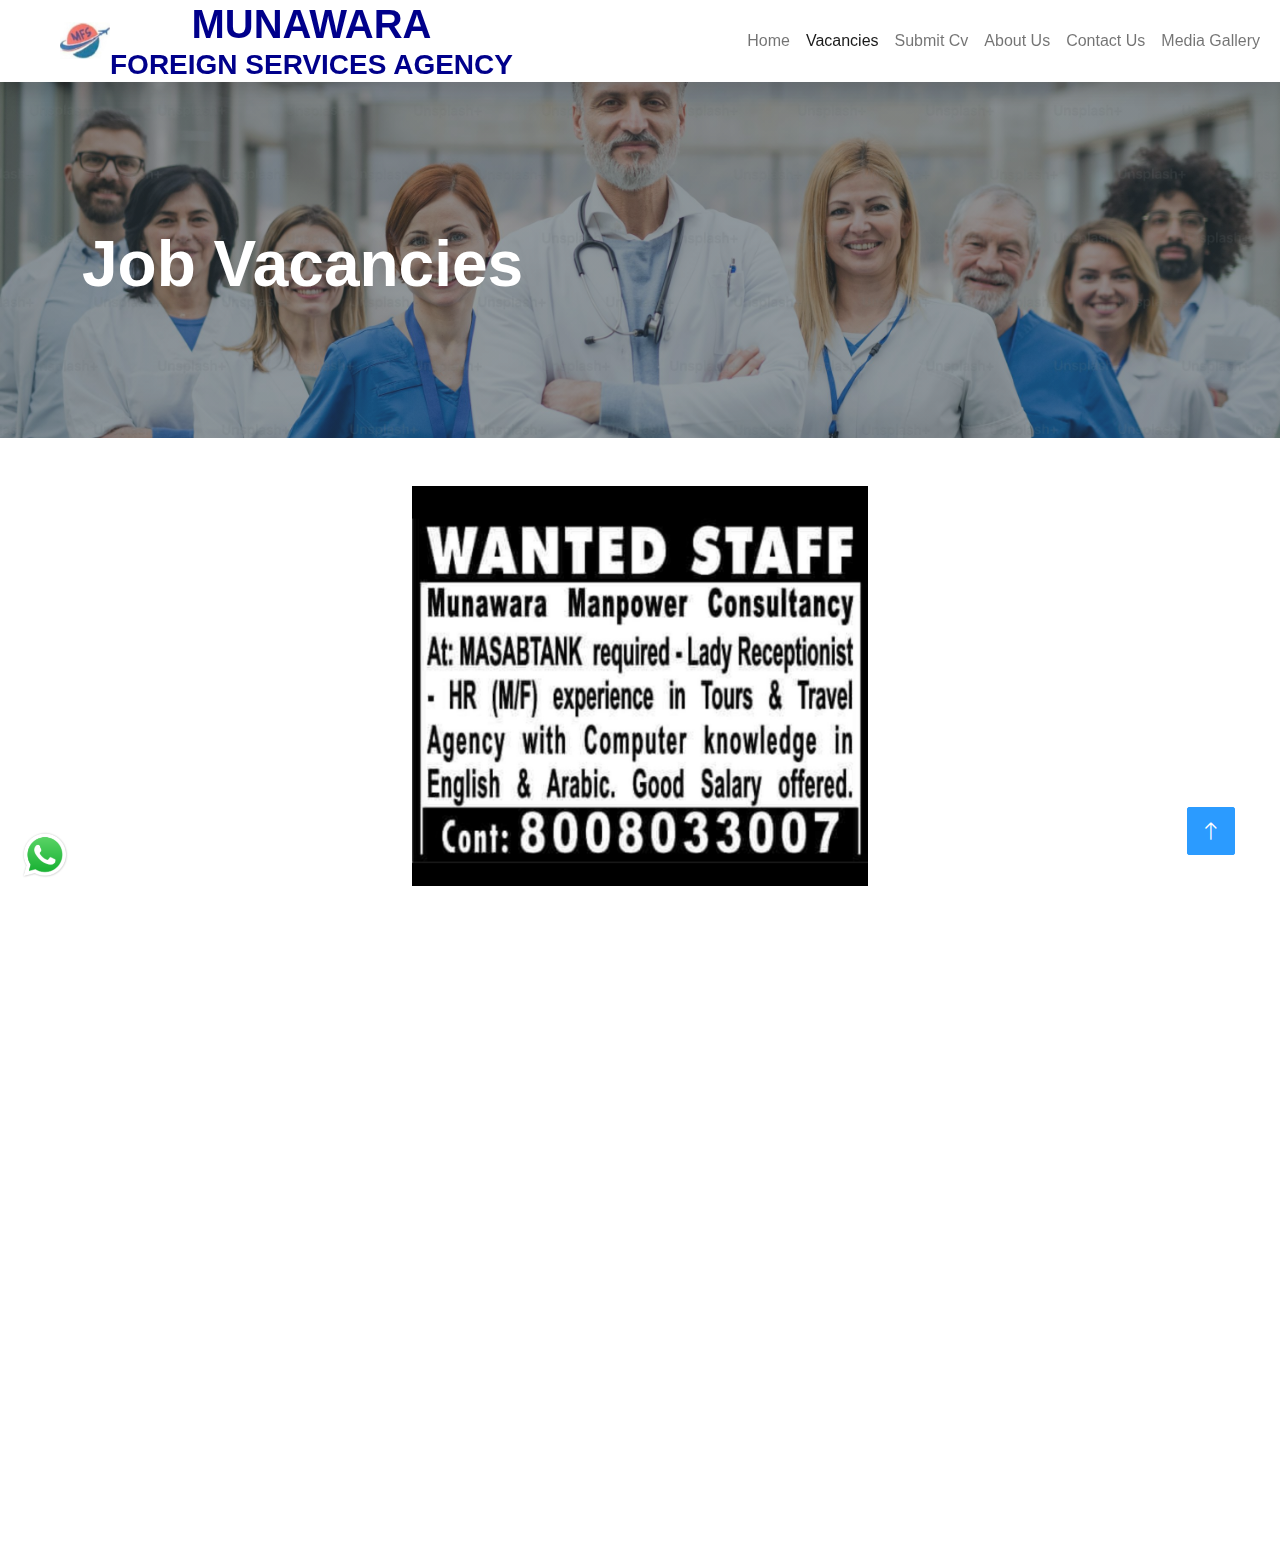
<file: job-detail.html>
<!DOCTYPE html>
<html lang="en">

<head>
    <meta charset="utf-8">
    <title>Munawara Foreign Services</title>
    <link rel="icon" href="img/mfs-logo.jpg"
        type="image/x-icon" />
    <meta content="width=device-width, initial-scale=1.0" name="viewport">
    <meta content="" name="keywords">
    <meta content="" name="description">

   
    <!-- Icon Font Stylesheet -->
    <link href="https://cdnjs.cloudflare.com/ajax/libs/font-awesome/5.10.0/css/all.min.css" rel="stylesheet">
    <link href="https://cdn.jsdelivr.net/npm/bootstrap-icons@1.4.1/font/bootstrap-icons.css" rel="stylesheet">

    <!-- Libraries Stylesheet -->
    <link href="lib/animate/animate.min.css" rel="stylesheet">
    <link href="lib/owlcarousel/assets/owl.carousel.min.css" rel="stylesheet">

    <!-- Customized Bootstrap Stylesheet -->
    <link href="css/bootstrap.min.css" rel="stylesheet">

    <!-- Template Stylesheet -->
    <link href="css/style.css" rel="stylesheet">
	
	<!-- JavaScript Libraries -->
    <script src="https://code.jquery.com/jquery-3.4.1.min.js"></script>
    <script src="https://cdn.jsdelivr.net/npm/bootstrap@5.0.0/dist/js/bootstrap.bundle.min.js"></script>
    <script src="lib/wow/wow.min.js"></script>
    <script src="lib/easing/easing.min.js"></script>
    <script src="lib/waypoints/waypoints.min.js"></script>
    <script src="lib/owlcarousel/owl.carousel.min.js"></script>
	
    
</head>

<body>
    <div class="container-xxl bg-white p-0">
        <!-- Spinner Start -->
        <div id="spinner" class="show bg-white position-fixed translate-middle w-100 vh-100 top-50 start-50 d-flex align-items-center justify-content-center">
            <div class="spinner-border text-primary" style="width: 3rem; height: 3rem;" role="status">
                <span class="sr-only">Loading...</span>
            </div>
        </div>
        <!-- Spinner End -->


        <!-- Navbar Start -->
        <nav class="navbar navbar-expand-lg bg-white navbar-light shadow sticky-top p-0">
            <div class="container-fluid">
                <a href="index.html" class="navbar-brand d-flex align-items-center text-center py-0 px-4 px-lg-5">
                    <img src="img/mfs-logo.jpg" alt="Company Logo" class="company-logo">
                    <div class="brand-text">
                        <h1 class="m-0" style="color: darkblue;"><b>MUNAWARA</b></h1>
                        <h3 class="m-0" style="color: darkblue;">FOREIGN SERVICES AGENCY</h3>
                    </div>
                </a>
                <button class="navbar-toggler me-4" type="button" data-bs-toggle="collapse" data-bs-target="#navbarCollapse">
                    <span class="navbar-toggler-icon"></span>
                </button>
                <div class="collapse navbar-collapse" id="navbarCollapse">
                    <div class="navbar-nav ms-auto p-4 p-lg-0">
                        <a href="index.html" class="nav-item nav-link ">Home</a>
                        <a href="job-detail.html" class="nav-item nav-link active">Vacancies</a>
                        <a href="job-list.html" class="nav-item nav-link">Submit Cv</a>
                        <a href="about.html" class="nav-item nav-link">About Us</a>
                        <a href="contact.html" class="nav-item nav-link">Contact Us</a>
                        <a href="media-gallary.html" class="nav-item nav-link">Media Gallery</a>
                    </div>
                </div>
            </div>
        </nav>
        
        
        <!-- Navbar End -->

        <a href="https://wa.me/+918008033007" target="_blank" class="whatsapp-link">
            <img src="img/whatslogo1.png" alt="WhatsApp">
            
        </a>
       

        <!-- Header Start -->
        <div class="container-xxl py-5 bg-dark page-header mb-5">
            <div class="container my-5 pt-5 pb-4">
                <h5 class="display-3 text-white mb-3 animated slideInDown">Job Vacancies</h5>
                
            </div>
        </div>
        <!-- Header End -->


        <!-- Job Detail Start -->
        <div class="container-xxl py-5 wow fadeInUp" data-wow-delay="0.1s">
            <div class="container">
                <div class="row gy-5 gx-4">
                    
                    <div class="vacancies-container">
                      
                        <div class="vacancies-list" id="vacanciesList">
                            <div class="vacancy">
                                <img src="img/vacancy1.jpg" alt="Job Title 1" />
                                
                            </div>
                            <div class="vacancy">
                                <img src="img/vacancy1.jpg" alt="Job Title 2" />
                                
                            </div>
                            
                            
                            <!-- Add more vacancies as needed -->
                        </div>
                    </div>
                    
                       
                </div>
            </div>
        </div>
        <!-- Job Detail End -->


       <!-- Footer Start -->
       <div class="container-fluid bg-dark text-white-50 footer pt-5 mt-5 wow fadeIn" data-wow-delay="0.1s">
        <div class="container py-5">
            <div class="row g-5">
                
                <div class="col-lg-3 col-md-6">
                    <h5 class="text-white mb-4">Contact</h5>
                
                    <!-- Address Section -->
                    <div class="d-flex align-items-start mb-2">
                        <i class="fa fa-map-marker-alt me-3" style="margin-top: 5px;"></i>
                        <div>
                            <span>
                                Flat No.3E,<br>
                                3rd Floor,<br>
                                Yeturu Towers,<br>
                                A.C. Guards,<br>
                                Lakdikapul, Hyderabad,<br>
                                Telangana - 500004
                            </span>
                        </div>
                    </div>
                
                    <!-- Phone Section -->
                    <div class="d-flex align-items-start mb-2">
                        <i class="fa fa-phone-alt me-3" style="margin-top: 5px;"></i>
                        <div>
                            <span>
                                040-29344007<br>
                                +91 8008033007
                            </span>
                        </div>
                    </div>
                
                    <!-- Email Section -->
                    <div class="d-flex align-items-start mb-2">
                        <i class="fa fa-envelope me-3" style="margin-top: 5px;"></i>
                        <div>
                            <span>
                                munavarahr@gmail.com<br>
                                director@munawaraforeignservices.com
                            </span>
                        </div>
                    </div>
                
                    <!-- Social Media Links -->
                    <div class="d-flex pt-2">
                        <a class="btn btn-outline-light btn-social" href="#"><i class="fab fa-twitter"></i></a>
                        <a class="btn btn-outline-light btn-social" href="https://www.facebook.com/profile.php?id=61566871420436"><i class="fab fa-facebook-f"></i></a>
                        <a class="btn btn-outline-light btn-social" href="#"><i class="fab fa-youtube"></i></a>
                        <a class="btn btn-outline-light btn-social" href="#"><i class="fab fa-linkedin-in"></i></a>
                    </div>
                </div>
                
                
            </div>
        </div>
        
        <div class="container">
            <div class="copyright">
                <div class="row">
                    <div class="col-md-6 text-center text-md-start mb-3 mb-md-0">
                        Munawara. All Right Reserved. 
                        
                    </div>
                    
                </div>
            </div>
        </div>
    </div>
    <!-- Footer End -->

    
    <!-- Back to Top -->
    <a href="#" class="btn btn-lg btn-secondary btn-lg-square back-to-top"><i class="bi bi-arrow-up"></i></a>
</div>



<!-- Template Javascript -->
<script src="js/main.js"></script>
</body>

</html>
</file>
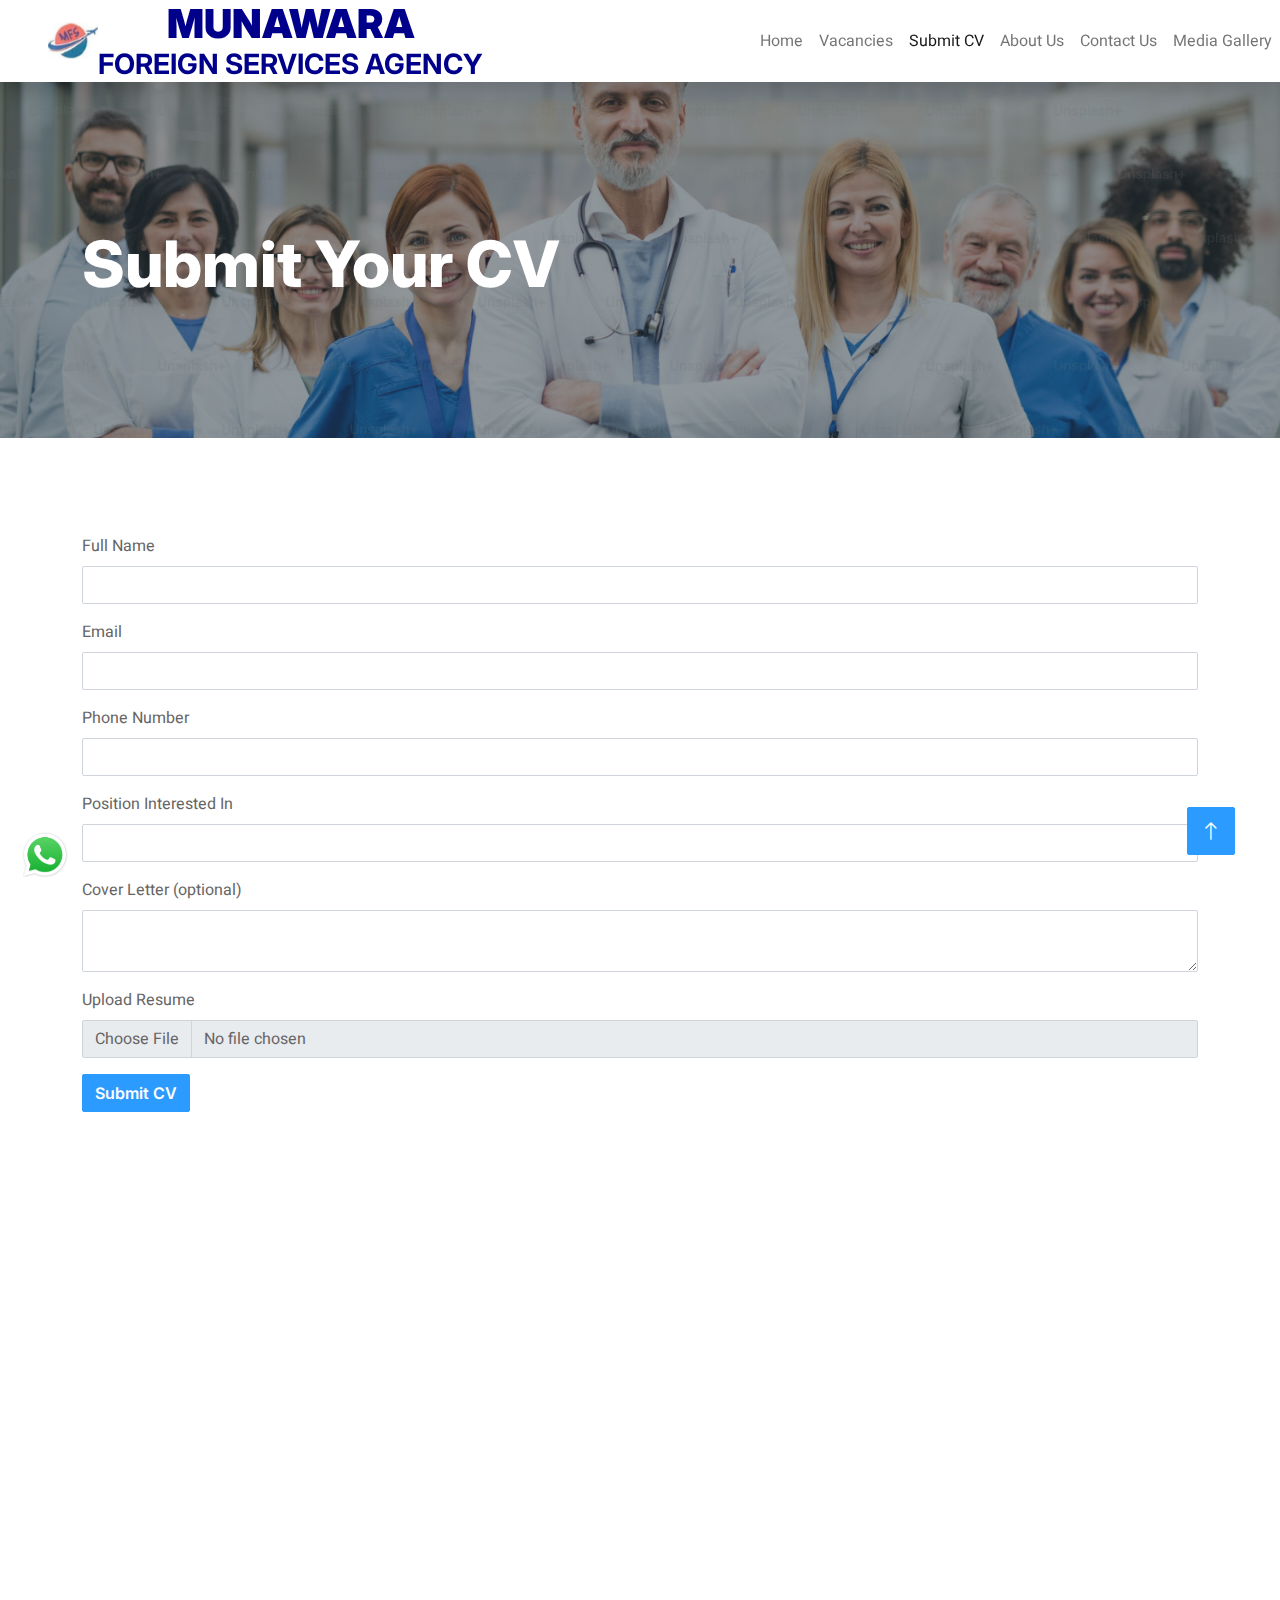
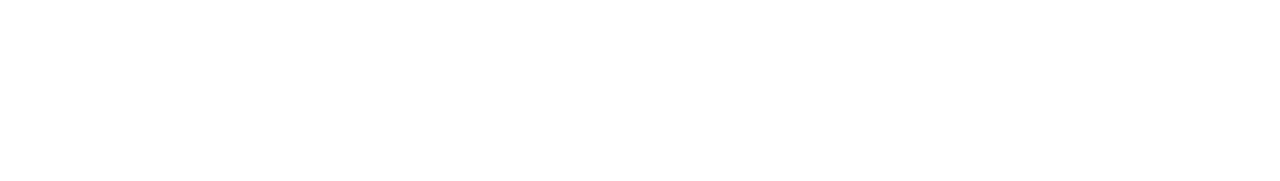
<file: job-list.html>
<!DOCTYPE html>
<html lang="en">

<head>
    <meta charset="utf-8">
    <title>Munawara Foreign Services - Submit CV</title>
    <meta content="width=device-width, initial-scale=1.0" name="viewport">
    <meta content="" name="keywords">
    <meta content="" name="description">

    <link rel="icon" href="img/mfs-logo.jpg"
        type="image/x-icon" />

    <!-- Google Web Fonts -->
    <link rel="preconnect" href="https://fonts.googleapis.com">
    <link rel="preconnect" href="https://fonts.gstatic.com" crossorigin>
    <link href="https://fonts.googleapis.com/css2?family=Heebo:wght@400;500;600&family=Inter:wght@700;800&display=swap" rel="stylesheet">
    
    <!-- Icon Font Stylesheet -->
    <link href="https://cdnjs.cloudflare.com/ajax/libs/font-awesome/5.10.0/css/all.min.css" rel="stylesheet">
    <link href="https://cdn.jsdelivr.net/npm/bootstrap-icons@1.4.1/font/bootstrap-icons.css" rel="stylesheet">

    <!-- Libraries Stylesheet -->
    <link href="lib/animate/animate.min.css" rel="stylesheet">
    <link href="lib/owlcarousel/assets/owl.carousel.min.css" rel="stylesheet">

    <!-- Customized Bootstrap Stylesheet -->
    <link href="css/bootstrap.min.css" rel="stylesheet">

    <!-- Template Stylesheet -->
    <link href="css/style.css" rel="stylesheet">

    <style>
        /* Change the border color of input fields on focus */
        input:focus, textarea:focus {
            border-color: blue !important;
            box-shadow: 0 0 5px blue; /* Optional: adds a glow effect */
        }
    </style>
</head>

<body>
    <div class="container-xxl bg-white p-0">
        <!-- Spinner Start -->
        <div id="spinner" class="show bg-white position-fixed translate-middle w-100 vh-100 top-50 start-50 d-flex align-items-center justify-content-center">
            <div class="spinner-border text-secondary" style="width: 3rem; height: 3rem;" role="status">
                <span class="sr-only">Loading...</span>
            </div>
        </div>
        <!-- Spinner End -->

        <!-- Navbar Start -->
        <nav class="navbar navbar-expand-lg bg-white navbar-light shadow sticky-top p-0">
            <a href="index.html" class="navbar-brand d-flex align-items-center text-center py-0 px-4 px-lg-5">
                <img src="img/mfs-logo.jpg" alt="Company Logo" class="company-logo">
                <div class="brand-text">
                    <h1 class="m-0 " style="color: darkblue;"><b>MUNAWARA</b></h1>
                    <h3 class="m-0 " style=" color: darkblue;">FOREIGN SERVICES AGENCY</h3>
                </div>
            </a>
            <button type="button" class="navbar-toggler me-4" data-bs-toggle="collapse" data-bs-target="#navbarCollapse">
                <span class="navbar-toggler-icon"></span>
            </button>
            <div class="collapse navbar-collapse" id="navbarCollapse">
                <div class="navbar-nav ms-auto p-4 p-lg-0">
                    <a href="index.html" class="nav-item nav-link">Home</a>
                    <a href="job-detail.html" class="nav-item nav-link">Vacancies</a>                 
                    <a href="job-list.html" class="nav-item nav-link active">Submit CV</a>
                    <a href="about.html" class="nav-item nav-link">About Us</a>
                    <a href="contact.html" class="nav-item nav-link">Contact Us</a>
                    <a href="media-gallary.html" class="nav-item nav-link">Media Gallery</a>
                </div>
            </div>
        </nav>
        <!-- Navbar End -->
        
        <!-- Header End -->
        <div class="container-xxl py-5 bg-dark page-header mb-5">
            <div class="container my-5 pt-5 pb-4">
                <h1 class="display-3 text-white mb-3 animated slideInDown">Submit Your CV</h1>
            </div>
            <a href="https://wa.me/+918008033007" target="_blank" class="whatsapp-link">
                <img src="img/whatslogo1.png" alt="WhatsApp">
                
            </a>
        </div>
        <!-- Header End -->

        <!-- CV Submission Form Start -->
        <div class="container py-5">
            <form action="submit_cv.php" method="post" enctype="multipart/form-data">
                <div class="mb-3">
                    <label for="name" class="form-label">Full Name</label>
                    <input type="text" class="form-control" id="name" name="name" required>
                </div>
                <div class="mb-3">
                    <label for="email" class="form-label">Email</label>
                    <input type="email" class="form-control" id="email" name="email" required>
                </div>
                <div class="mb-3">
                    <label for="phone" class="form-label">Phone Number</label>
                    <input type="tel" class="form-control" id="phone" name="phone" required>
                </div>
                <div class="mb-3">
                    <label for="position" class="form-label">Position Interested In</label>
                    <input type="text" class="form-control" id="position" name="position">
                </div>
                <div class="mb-3">
                    <label for="coverLetter" class="form-label">Cover Letter (optional)</label>
                    <textarea class="form-control" id="coverLetter" name="coverLetter"></textarea>
                </div>
                <div class="mb-3">
                    <label for="resume" class="form-label">Upload Resume</label>
                    <input type="file" class="form-control" id="resume" name="resume" accept=".pdf, .doc, .docx" required>
                </div>
                <button type="submit" class="btn btn-secondary">Submit CV</button>
            </form>
        </div>
        <!-- CV Submission Form End -->

        <!-- Footer Start -->
        <div class="container-fluid bg-dark text-white-50 footer pt-5 mt-5 wow fadeIn" data-wow-delay="0.1s">
            <div class="container py-5">
                <div class="row g-5">
                    
                    <div class="col-lg-3 col-md-6">
                        <h5 class="text-white mb-4">Contact</h5>
                    
                        <!-- Address Section -->
                        <div class="d-flex align-items-start mb-2">
                            <i class="fa fa-map-marker-alt me-3" style="margin-top: 5px;"></i>
                            <div>
                                <span>
                                    Flat No.3E,<br>
                                    3rd Floor,<br>
                                    Yeturu Towers,<br>
                                    A.C. Guards,<br>
                                    Lakdikapul, Hyderabad,<br>
                                    Telangana - 500004
                                </span>
                            </div>
                        </div>
                    
                        <!-- Phone Section -->
                        <div class="d-flex align-items-start mb-2">
                            <i class="fa fa-phone-alt me-3" style="margin-top: 5px;"></i>
                            <div>
                                <span>
                                    040-29344007<br>
                                    +91 8008033007
                                </span>
                            </div>
                        </div>
                    
                        <!-- Email Section -->
                        <div class="d-flex align-items-start mb-2">
                            <i class="fa fa-envelope me-3" style="margin-top: 5px;"></i>
                            <div>
                                <span>
                                    munavarahr@gmail.com<br>
                                    director@munawaraforeignservices.com
                                </span>
                            </div>
                        </div>
                    
                        <!-- Social Media Links -->
                        <div class="d-flex pt-2">
                            <a class="btn btn-outline-light btn-social" href="#"><i class="fab fa-twitter"></i></a>
                            <a class="btn btn-outline-light btn-social" href="https://www.facebook.com/profile.php?id=61566871420436"><i class="fab fa-facebook-f"></i></a>
                            <a class="btn btn-outline-light btn-social" href="#"><i class="fab fa-youtube"></i></a>
                            <a class="btn btn-outline-light btn-social" href="#"><i class="fab fa-linkedin-in"></i></a>
                        </div>
                    </div>
                    
                    
                </div>
            </div>
            
            <div class="container">
                <div class="copyright">
                    <div class="row">
                        <div class="col-md-6 text-center text-md-start mb-3 mb-md-0">
                            Munawara. All Right Reserved. 
                            
                        </div>
                        
                    </div>
                </div>
            </div>
        </div>
        <!-- Footer End -->

        <!-- Back to Top -->
        <a href="#" class="btn btn-lg btn-secondary btn-lg-square back-to-top"><i class="bi bi-arrow-up"></i></a>
    </div>

    <!-- JavaScript Libraries -->
    <script src="https://code.jquery.com/jquery-3.4.1.min.js"></script>
    <script src="https://cdn.jsdelivr.net/npm/bootstrap@5.0.0/dist/js/bootstrap.bundle.min.js"></script>
    <script src="lib/wow/wow.min.js"></script>
    <script src="lib/easing/easing.min.js"></script>
    <script src="lib/waypoints/waypoints.min.js"></script>
    <script src="lib/owlcarousel/owl.carousel.min.js"></script>

    <!-- Template Javascript -->
    <script src="js/main.js"></script>
</body>

</html>
</file>
<file: css/style.css>
:root {
    
	--primary: #2B9BFF;
    --secondary: #00B074;
    --light: #EFFDF5;
    --dark: #2B3940;
}

.address-text {
    margin-top: 5px; /* Adjust the value as needed */
}

.vacancies-container {
    width: 100%;
    max-width: 800px; /* Adjust as needed */
    height: 100%; /* Set a fixed height for the container */
    margin: auto;
    overflow: hidden; /* Hide the overflow */
}

.vacancies-list {
    display: flex; /* Align vacancies in a row */
    animation: scroll 10s linear infinite; /* Animation for scrolling */
}

.vacancy {
    min-width: 100%; /* Set to 100% to show one image at a time */
    height: 400px; /* Match the height of the container */
    margin-right: 0; /* No margin to avoid space */
    flex-shrink: 0; /* Prevent shrinking */
    display: flex; /* Center content */
    justify-content: center; /* Center horizontally */
    align-items: center; /* Center vertically */
}

.vacancy img {
    width: auto; /* Allow image to maintain its aspect ratio */
    height: 100%; /* Make images fill the container height */
}

@keyframes scroll {
    0% {
        transform: translateX(100%); /* Start off-screen to the right */
    }
    100% {
        transform: translateX(-100%); /* End off-screen to the left */
    }
}


.whatsapp-link img {
    width: 50px; /* Adjust the size as needed */
    height: 50px;
    position: fixed; /* Keeps the icon in a fixed position */
    bottom: 20px; /* Adjust the position */
    left: 20px;
    z-index: 1000; /* Ensures it stays on top */
}


/* Change the border color of input fields on focus */
input:focus, textarea:focus {
    border-color: blue !important;
    box-shadow: 0 0 5px blue; /* Optional: adds a glow effect */
}


.back-to-top {
    position: fixed;
    display: none;
    right: 45px;
    bottom: 45px;
    z-index: 99;
}



#spinner {
    opacity: 0;
    visibility: hidden;
    transition: opacity .5s ease-out, visibility 0s linear .5s;
    z-index: 99999;
}

#spinner.show {
    transition: opacity .5s ease-out, visibility 0s linear 0s;
    visibility: visible;
    opacity: 1;
}


/*** Button ***/
.btn {
    font-family: 'Inter', sans-serif;
    font-weight: 600;
    transition: .5s;
}

.btn.btn-primary,
.btn.btn-secondary {
    color: #FFFFFF;
}

.btn-square {
    width: 38px;
    height: 38px;
}

.btn-sm-square {
    width: 32px;
    height: 32px;
}

.btn-lg-square {
    width: 48px;
    height: 48px;
}

.btn-square,
.btn-sm-square,
.btn-lg-square {
    padding: 0;
    display: flex;
    align-items: center;
    justify-content: center;
    font-weight: normal;
    border-radius: 2px;
}
.company-logo {
    width: 50px; /* Adjust logo size */
}

/* General styles for the navbar */
.navbar {
    width: 100%;
    overflow: hidden; /* Prevent overflow */
}

/* Styles for mobile devices */
@media (max-width: 768px) {
    .navbar-brand {
        display: flex;
        flex-direction: column;
        align-items: center;
    }

    .navbar-toggler {
        order: 1; /* Ensure the toggle button appears first */
        margin-top: 10px; /* Add margin to prevent overlap */
    }

    .navbar-collapse {
        order: 2; /* Ensure the nav items appear after the toggle button */
        margin-top: 20px; /* Add margin to push items below the company name */
    }

    .navbar-nav {
        display: flex;
        flex-direction: column;
        align-items: center;
    }

    .navbar-nav .nav-link {
        padding: 10px 0; /* Adjust padding for better spacing */
    }

    .brand-text {
        font-size: 12px; /* Decrease font size for brand text */
        text-align: center; /* Center text */
    }

    .company-logo {
        width: 40px; /* Adjust logo size */
    }
}

/* Additional adjustments for better responsiveness */
@media (max-width: 991.98px) {
    .navbar-dark .navbar-nav .nav-link,
    .navbar-light .navbar-nav .nav-link {
        margin-right: 0;
        padding: 10px 0;
        font-size: 12px; /* Decrease font size for mobile */
    }

    .navbar-light .navbar-nav {
        border-top: 1px solid #EEEEEE;
    }

    .navbar-light .navbar-brand,
    .navbar-light a.btn {
        height: 75px;
    }

    .navbar-light .navbar-nav .nav-link {
        color: var(--dark);
        font-weight: 500;
    }

    .navbar-light.sticky-top {
        top: -100px;
        transition: .5s;
    }
}

@media (min-width: 992px) {
    .navbar .nav-item .dropdown-menu {
        display: block;
        top: 100%;
        margin-top: 0;
        transform: rotateX(-75deg);
        transform-origin: 0% 0%;
        opacity: 0;
        visibility: hidden;
        transition: .5s;
    }

    .navbar .nav-item:hover .dropdown-menu {
        transform: rotateX(0deg);
        visibility: visible;
        transition: .5s;
    }
}


/*** Header ***/
.header-carousel .owl-carousel-item {
    height: 500px; /* Adjust this value as needed */
    overflow: hidden; /* Hide overflow content */
}

.header-carousel .owl-carousel-item img {
    height: 100%; /* Make the image fill the height of the container */
    width: 100%; /* Ensure the image takes full width */
    object-fit: cover; /* Cover the entire area without distortion */
    display: block; /* Remove any gaps below the image */
}

/* Adjustments for smaller screens */
@media (max-width: 768px) {
    .header-carousel .owl-carousel-item {
        height: 200px; /* Adjust this value for smaller screens */
    }
    
    .header-carousel .owl-carousel-item img {
        height: 100%; /* Maintain fill */
        object-fit: cover; /* Cover the area */
    }
}
.header-carousel .owl-nav {
    position: absolute;
    top: 50%;
    right: 8%;
    transform: translateY(-50%);
    display: flex;
    flex-direction: column;
}

.header-carousel .owl-nav .owl-prev,
.header-carousel .owl-nav .owl-next {
    margin: 7px 0;
    width: 45px;
    height: 45px;
    display: flex;
    align-items: center;
    justify-content: center;
    color: #FFFFFF;
    background: transparent;
    border: 1px solid #FFFFFF;
    border-radius: 2px;
    font-size: 22px;
    transition: .5s;
}

.header-carousel .owl-nav .owl-prev:hover,
.header-carousel .owl-nav .owl-next:hover {
    background: var(--primary);
    border-color: var(--primary);
}

.page-header {
    background: linear-gradient(rgba(43, 57, 64, .5), rgba(43, 57, 64, .5)), url(../img/carousel-1.jpg) center center no-repeat;
    background-size: cover;
}

.breadcrumb-item + .breadcrumb-item::before {
    color: var(--light);
}

/*** About ***/
.about-bg {
    background-image: -webkit-repeating-radial-gradient(center center, rgba(0, 0, 0, 0.2), rgba(0, 0, 0, 0.2) 1px, transparent 1px, transparent 100%);
    background-image: -moz-repeating-radial-gradient(center center, rgba(0, 0, 0, 0.2), rgba(0, 0, 0, 0.2) 1px, transparent 1px, transparent 100%);
    background-image: -ms-repeating-radial-gradient(center center, rgba(0, 0, 0, 0.2), rgba(0, 0, 0, 0.2) 1px, transparent 1px, transparent 100%);
    background-image: -o-repeating-radial-gradient(center center, rgba(0, 0, 0, 0.2), rgba(0, 0, 0, 0.2) 1px, transparent 1px, transparent 100%);
    background-image: repeating-radial-gradient(center center, rgba(0, 0, 0, 0.2), rgba(0, 0, 0, 0.2) 1px, transparent 1px, transparent 100%);
    background-size: 5px 5px;
}


/*** Category ***/
.cat-item {
    display: block;
    box-shadow: 0 0 45px rgba(0, 0, 0, .08);
    border: 1px solid transparent;
    transition: .5s;
}

.cat-item:hover {
    border-color: rgba(0, 0, 0, .08);
    box-shadow: none;
}


/*** Job Listing ***/
.nav-pills .nav-item .active {
    border-bottom: 2px solid var(--primary);
}

.job-item {
    border: 1px solid transparent;
    border-radius: 2px;
    box-shadow: 0 0 45px rgba(0, 0, 0, .08);
    transition: .5s;
}

.job-item:hover {
    border-color: rgba(0, 0, 0, .08);
    box-shadow: none;
}


/*** Testimonial ***/
.testimonial-carousel .owl-item .testimonial-item,
.testimonial-carousel .owl-item.center .testimonial-item * {
    transition: .5s;
}

.testimonial-carousel .owl-item.center .testimonial-item {
    background: var(--primary) !important;
}

.testimonial-carousel .owl-item.center .testimonial-item * {
    color: #FFFFFF !important;
}

.testimonial-carousel .owl-dots {
    margin-top: 24px;
    display: flex;
    align-items: flex-end;
    justify-content: center;
}

.testimonial-carousel .owl-dot {
    position: relative;
    display: inline-block;
    margin: 0 5px;
    width: 15px;
    height: 15px;
    border: 5px solid var(--primary);
    border-radius: 2px;
    transition: .5s;
}

.testimonial-carousel .owl-dot.active {
    background: var(--dark);
    border-color: var(--primary);
}


/*** Footer ***/
.footer .btn.btn-social {
    margin-right: 5px;
    width: 35px;
    height: 35px;
    display: flex;
    align-items: center;
    justify-content: center;
    color: var(--light);
    border: 1px solid rgba(255,255,255,0.5);
    border-radius: 2px;
    transition: .3s;
}

.footer .btn.btn-social:hover {
    color: var(--primary);
    border-color: var(--light);
}

.footer .btn.btn-link {
    display: block;
    margin-bottom: 5px;
    padding: 0;
    text-align: left;
    font-size: 15px;
    font-weight: normal;
    text-transform: capitalize;
    transition: .3s;
}

.footer .btn.btn-link::before {
    position: relative;
    content: "\f105";
    font-family: "Font Awesome 5 Free";
    font-weight: 900;
    margin-right: 10px;
}

.footer .btn.btn-link:hover {
    letter-spacing: 1px;
    box-shadow: none;
}

.footer .form-control {
    border-color: rgba(255,255,255,0.5);
}

.footer .copyright {
    padding: 25px 0;
    font-size: 15px;
    border-top: 1px solid rgba(256, 256, 256, .1);
}

.footer .copyright a {
    color: var(--light);
}

.footer .footer-menu a {
    margin-right: 15px;
    padding-right: 15px;
    border-right: 1px solid rgba(255, 255, 255, .1);
}

.footer .footer-menu a:last-child {
    margin-right: 0;
    padding-right: 0;
    border-right: none;
}
</file>
